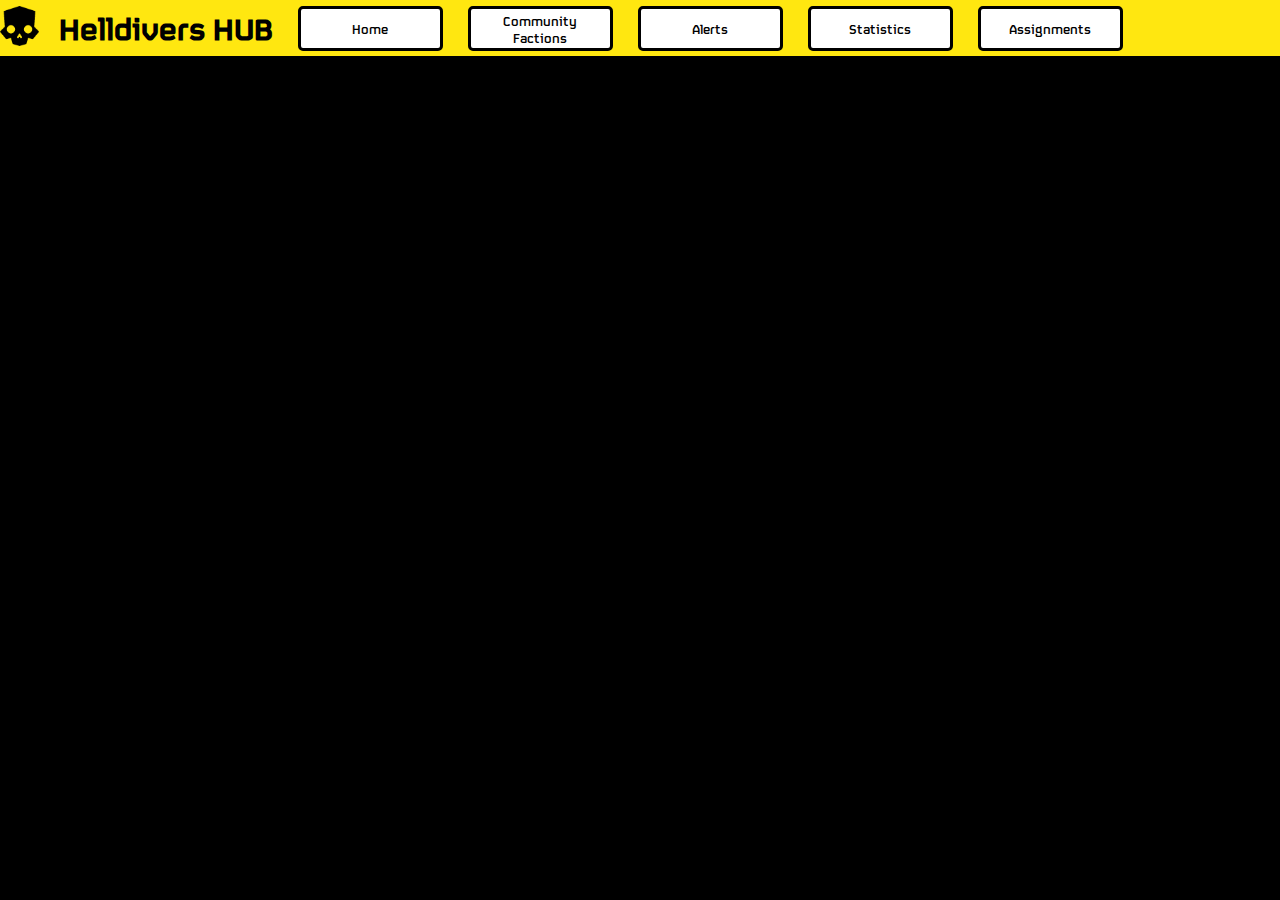
<file: Assignments.html>
<!DOCTYPE html>
<html lang="en">
  <head>
    <meta charset="UTF-8">
    <meta name="viewport" content="width=device-width, initial-scale=1.0">
    <meta http-equiv="X-UA-Compatible" content="ie=edge">
    <title>Helldivers HUB</title>
    <link rel="stylesheet" href="./styles.css">
    <link rel="icon" href="./favicon.png" type="image/x-icon">
  </head>
  <body>
    <main>
        <div id="dashboard">
            <div id="title-head">
                <img src="assets/images/favicon.png" width="38.6px" height="40px" style="padding-top: 20px;">
                <h1 id="title">Helldivers HUB</h1>
            </div>

            <a href="index.html"><button class="dashboard-buttons">Home</button></a>
            <a href="CommunityFactions.html"><button class="dashboard-buttons">Community Factions</button></a>
            <a href="Alerts.html"><button class="dashboard-buttons">Alerts</button></a>
            <a href="Statistics.html"><button class="dashboard-buttons">Statistics</button></a>
            <a href="Assignments.html"><button class="dashboard-buttons">Assignments</button></a>
        </div>

        <ul id="dataContainer" style="font-size: 20px; padding-left: 50px; padding-top: 30px; text-align: center;"></ul>
    </main>

    <script src="fetchAssigments.js"></script>
  </body>
</html>
</file>
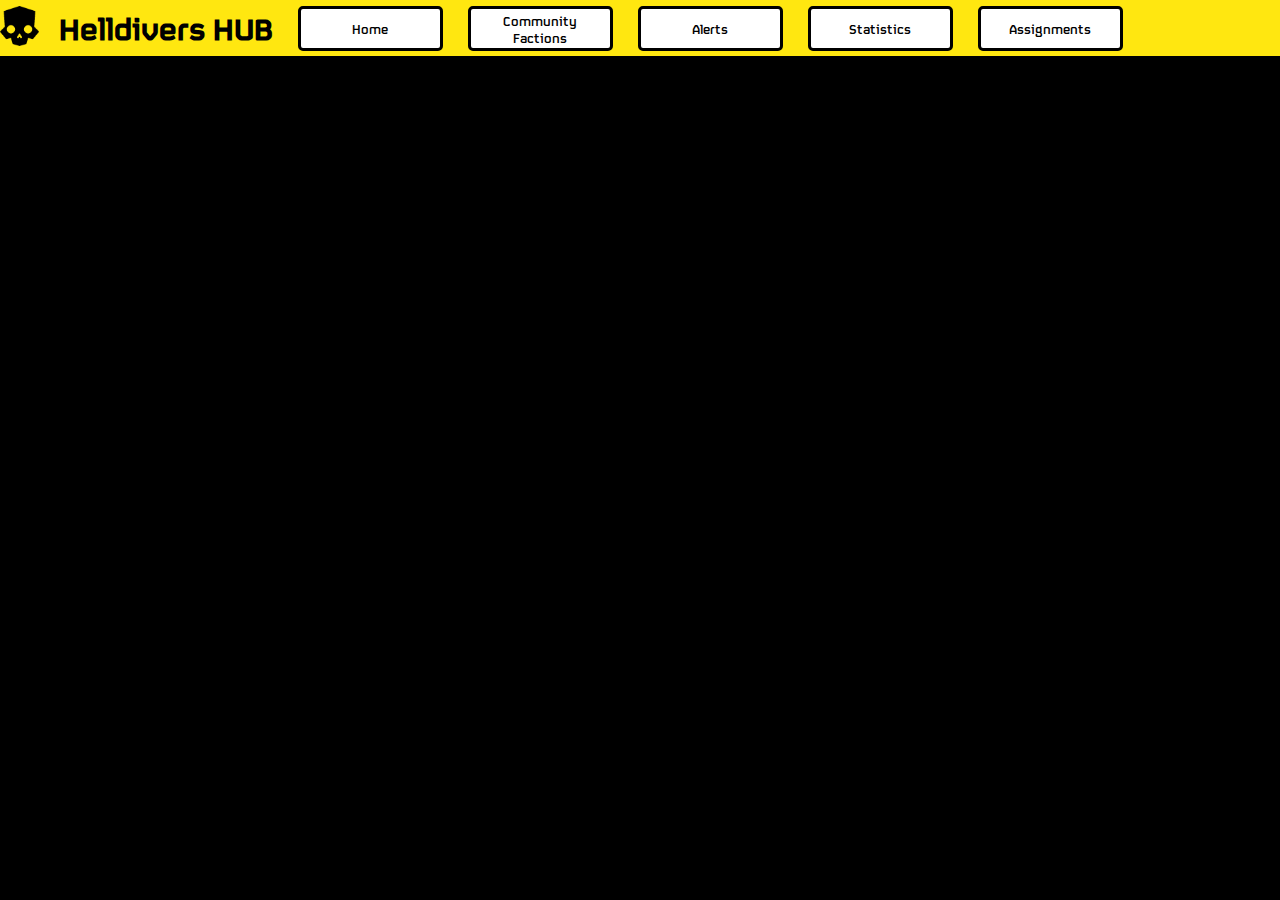
<file: Statistics.html>
<!DOCTYPE html>
<html lang="en">
  <head>
    <meta charset="UTF-8">
    <meta name="viewport" content="width=device-width, initial-scale=1.0">
    <meta http-equiv="X-UA-Compatible" content="ie=edge">
    <title>Helldivers HUB</title>
    <link rel="stylesheet" href="./styles.css">
    <link rel="icon" href="./favicon.png" type="image/x-icon">
  </head>
  <body>
    <main>
        <div id="dashboard">
            <div id="title-head">
                <img src="assets/images/favicon.png" width="38.6px" height="40px" style="padding-top: 20px;">
                <h1 id="title">Helldivers HUB</h1>
            </div>

            <a href="index.html"><button class="dashboard-buttons">Home</button></a>
            <a href="CommunityFactions.html"><button class="dashboard-buttons">Community Factions</button></a>
            <a href="Alerts.html"><button class="dashboard-buttons">Alerts</button></a>
            <a href="Statistics.html"><button class="dashboard-buttons">Statistics</button></a>
            <a href="Assignments.html"><button class="dashboard-buttons">Assignments</button></a>
        </div>

        <ul id="dataContainer" style="font-size: 20px; padding-left: 50px; padding-top: 30px; text-align: center;"></ul>
    </main>

    <script src="fetchJSON.js"></script>
  </body>
</html>
</file>
<file: styles.css>
@font-face {
    font-family: "HD";
    src: url("assets/fonts/FS\ Sinclair\ Medium.otf");
}

body{
    background-color: black;
}

h1{
    font-family: 'HD';
    
}

#title {
    text-align: left;
    padding-top: 5px;
    
}

/* Style the map container */
#map {
    width: 80%;
    height: 600px;
    margin: auto;
    border: 2px solid #333;
    border-radius: 8px;
}


.dashboard-buttons {
    
    margin-top: 20px;
    background-color: white;
    color: black;
    font-family: "HD";
    padding-top: 5px;
    border-style: solid;
    border-width: 3px;
    border-radius: 5px;
    border-color: black;
    height: 45px;
    width: 145px;
    
}

#title-head {
    gap: 20px;
    display: flex;
}

.dashboard-buttons:hover {
    background-color: rgba(224, 224, 224, 0.863);
    
}

#dashboard{
    background-color: #FFE710;
    min-width: 105%;
    left: -8px;
    height: 70px;
    gap: 25px;
    display: flex;
    
    position: relative;
    margin-top: -22px;
}


  /* Style for the stat item container */
.stat-item {
    font-family: "HD";
    font-size: 18px;
    margin: 10px 0;
}

/* Style for the dynamic value (numbers or data) */
.dynamic-value {
    color: yellow;
    font-weight: bold;
    font-size: 20px;
}

/* Style for the key (name of the statistic) */
.stat-item strong {
    color: white;
    font-size: 18px;
}
</file>
